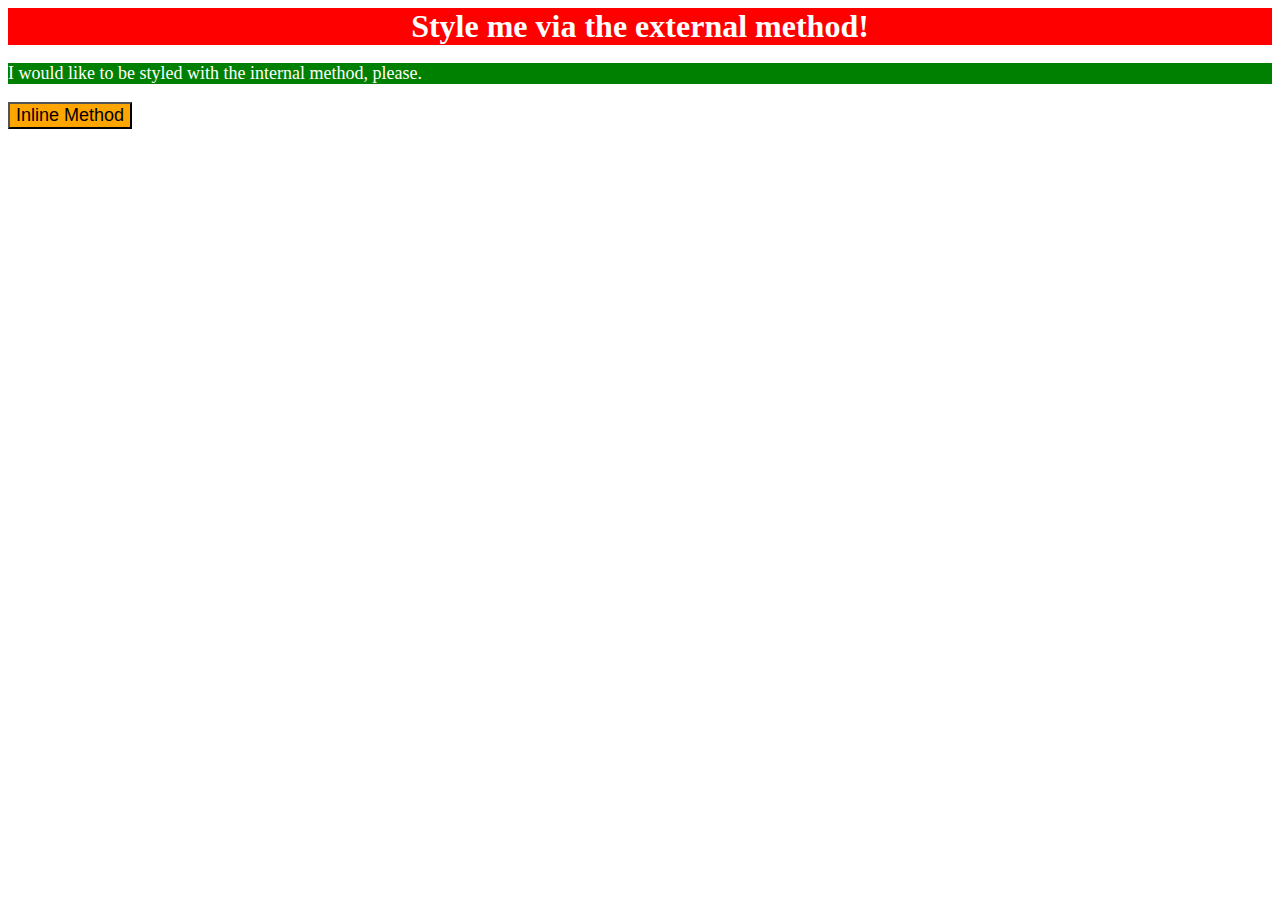
<file: foundations/01-css-methods/index.html>
<!DOCTYPE html>
<html lang="en">
  <head>
    <meta charset="UTF-8">
    <link rel="stylesheet" href="./styles.css">
    <meta http-equiv="X-UA-Compatible" content="IE=edge">
    <meta name="viewport" content="width=device-width, initial-scale=1.0">
    <title>Methods for Adding CSS</title>
    <style>
    p {
      color: white;
      background-color: green;
      font-size: 18px;
    }
    </style>
  </head>
  <body>
    <div>Style me via the external method!</div>
    <p>I would like to be styled with the internal method, please.</p>
    <button style="background-color: orange; font-size: 18px;">
      Inline Method
    </button>
  </body>
</html>
</file>
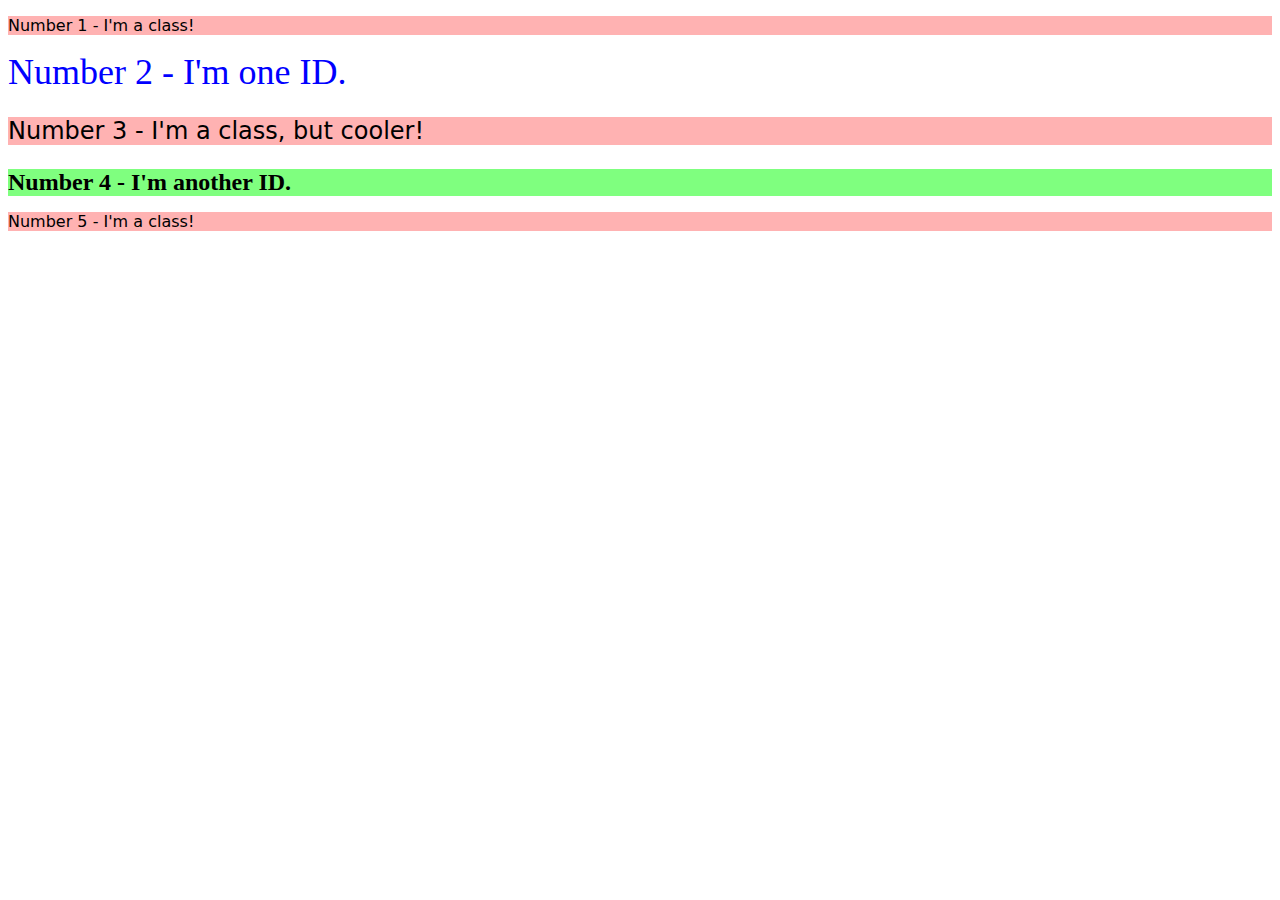
<file: foundations/02-class-id-selectors/index.html>
<!DOCTYPE html>
<html lang="en">
  <head>
    <meta charset="UTF-8">
    <meta http-equiv="X-UA-Compatible" content="IE=edge">
    <meta name="viewport" content="width=device-width, initial-scale=1.0">
    <title>Class and ID Selectors</title>
    <link rel="stylesheet" href="./styles.css">
  </head>
  <body>
    <p class="paragraphs">Number 1 - I'm a class!</p>
    <div id="num-2">Number 2 - I'm one ID.</div>
    <p class="paragraphs cooler">Number 3 - I'm a class, but cooler!</p>
    <div id="num-4">Number 4 - I'm another ID.</div>
    <p class="paragraphs">Number 5 - I'm a class!</p>
  </body>
</html>
</file>
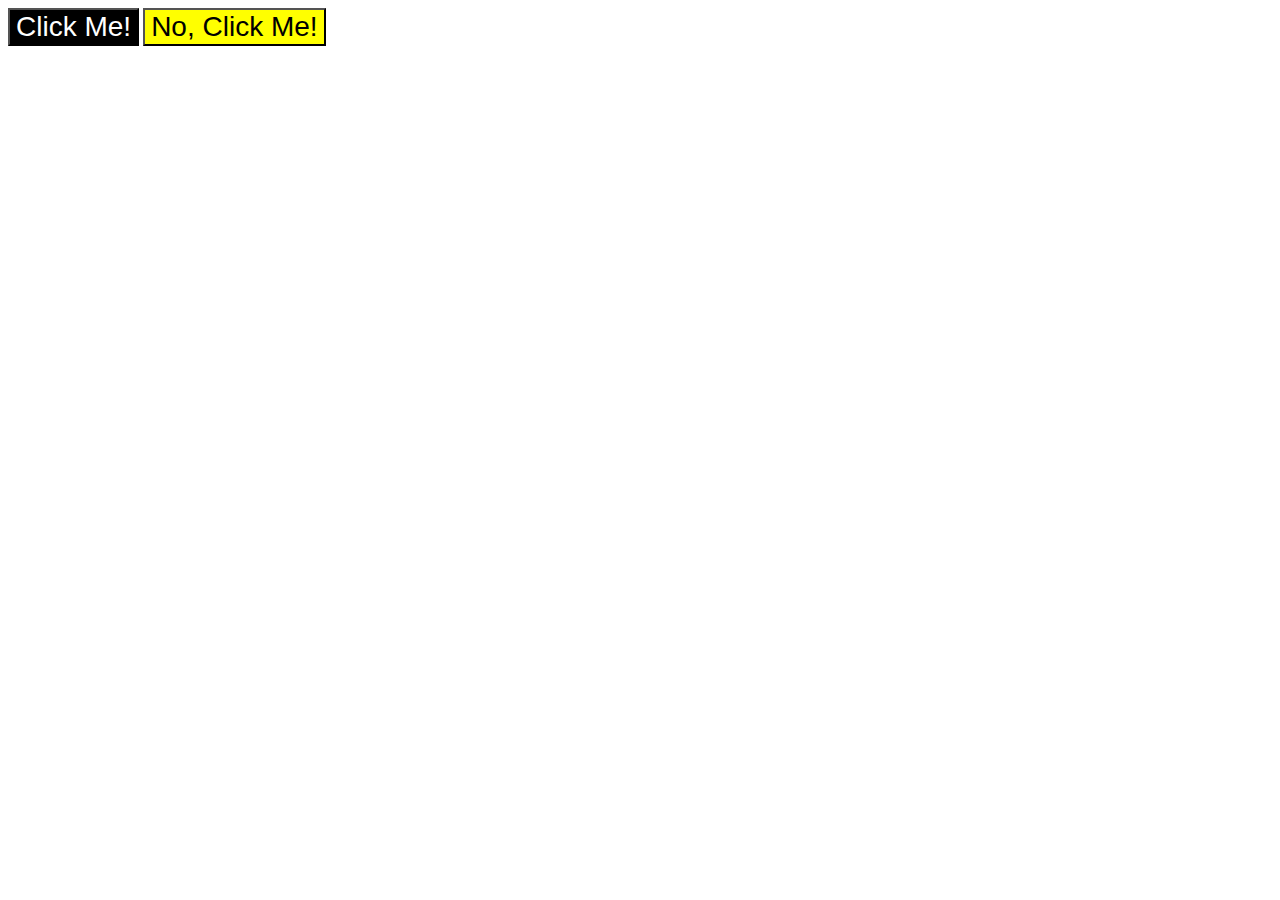
<file: foundations/03-grouping-selectors/index.html>
<!DOCTYPE html>
<html lang="en">
  <head>
    <meta charset="UTF-8">
    <meta http-equiv="X-UA-Compatible" content="IE=edge">
    <meta name="viewport" content="width=device-width, initial-scale=1.0">
    <title>Grouping Selectors</title>
    <link rel="stylesheet" href="style.css">
  </head>
  <body>
    <button class="button-one">Click Me!</button>
    <button class="button-two">No, Click Me!</button>
  </body>
</html>
</file>
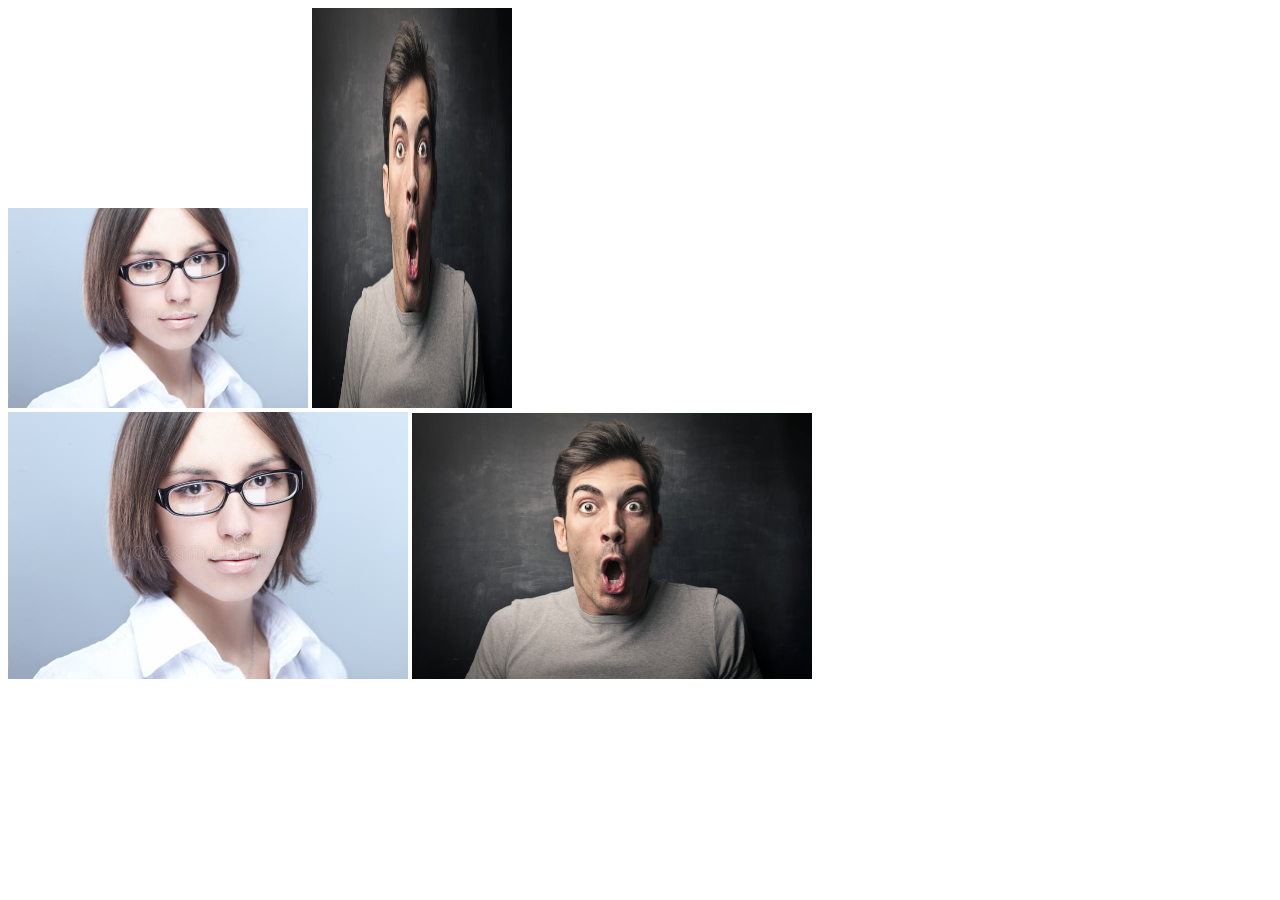
<file: foundations/04-chaining-selectors/index.html>
<!DOCTYPE html>
<html lang="en">
  <head>
    <meta charset="UTF-8">
    <meta http-equiv="X-UA-Compatible" content="IE=edge">
    <meta name="viewport" content="width=device-width, initial-scale=1.0">
    <title>Chaining Selectors</title>
    <link rel="stylesheet" href="style.css">
  </head>
  <body>
    <!-- Check image source path. Review Foundations lesson - Links and Images -->
    <!-- Use the classes BELOW this line -->
    <div>
      <img class="avatar proportioned" src="./images/glasses-woman.jpg" alt="Woman with glasses">
      <img class="avatar distorted" src="./images/surprised-man.jpg" alt="Man with surprised expression">
    </div>
    <!-- Use the classes ABOVE this line -->
    <div>
      <img class="original proportioned" src="./images/glasses-woman.jpg" alt="Woman with glasses">
      <img class="original distorted" src="./images/surprised-man.jpg" alt="Man with surprised expression">
    </div>
  </body>
</html>
</file>
<file: foundations/01-css-methods/styles.css>
div {
    color: white;
    background-color: red;
    font-size: 32px;
    text-align: center;
    font-weight: bold;
}
</file>
<file: foundations/02-class-id-selectors/styles.css>
.paragraphs {
    color: black;
    background-color: rgba(255, 0, 0, 30%);
    font-family: Verdana, 'DejaVu Sans', sans-serif;
}

.cooler {
    font-size: 24px;
   }
   
#num-2 {
    color: rgb(0, 0, 255);
    font-size: 36px;
}

#num-4 {
    background-color: rgba(0, 255, 0, 50%);
    font-size: 24px;
    font-weight: bold;
}
</file>
<file: foundations/03-grouping-selectors/style.css>
.button-one, .button-two {
    font-family: Helvetica, 'Times New Roman', sans-serif;
    font-size: 28px;
}

.button-one {
    color: rgb(255, 255, 255);
    background-color: rgba(0, 0, 0, 100);
}

.button-two {
    color: black;
    background-color: yellow;
}
</file>
<file: foundations/04-chaining-selectors/style.css>
/* Add CSS Styling */

.avatar.proportioned {
    width: 300px;
    height: auto;
}

.avatar.distorted {
    width: 200px;
    height: 400px;
}

.original {
    width: 400px;
    height: auto;
}
</file>
